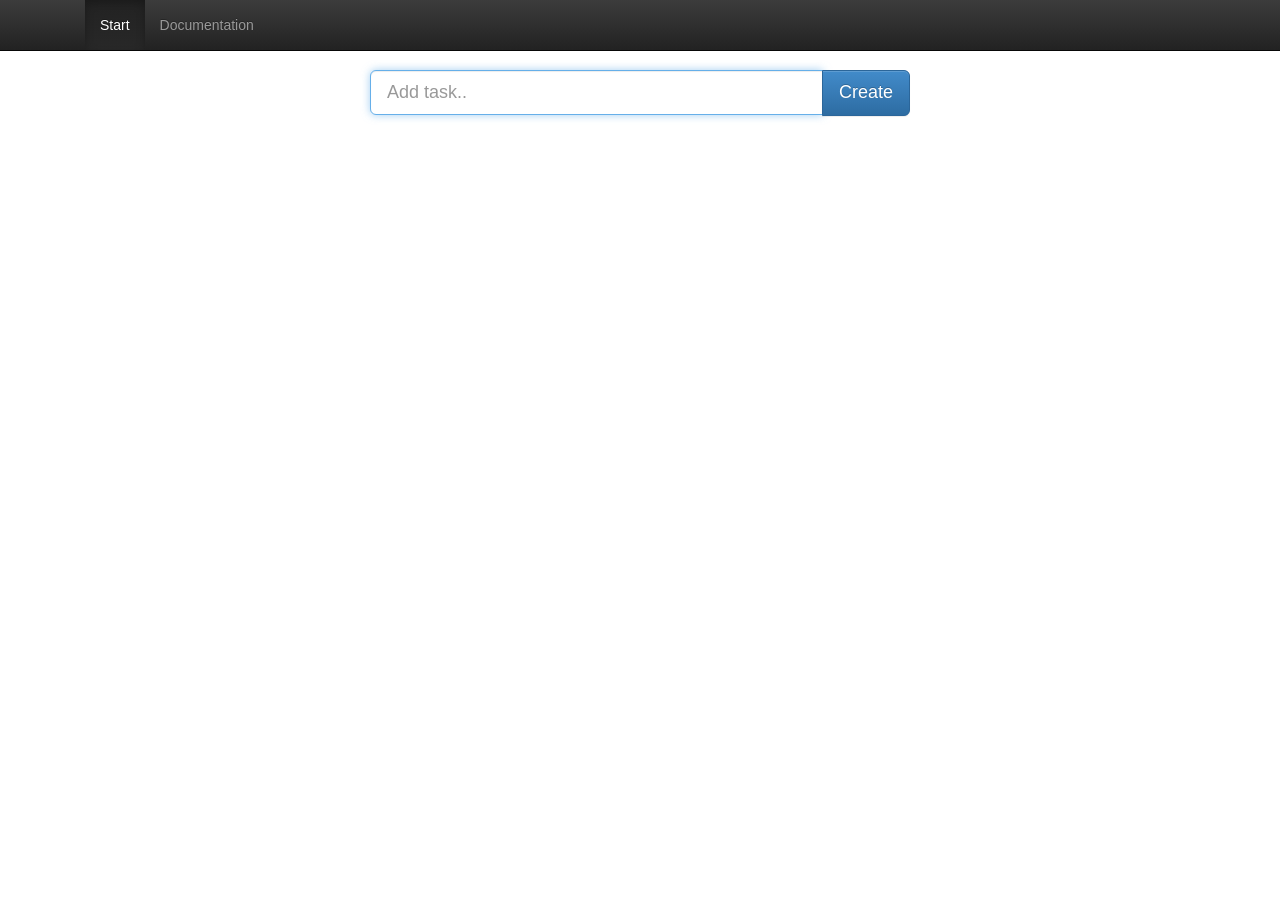
<file: index.html>
<!-- This is my epic index-file, nothing more to say here -->

<!DOCTYPE html>
<html>
  <head>
    <meta charset="utf-8">
    <meta http-equiv="X-UA-Compatible" content="IE=edge,chrome=1">
    <title>RIA-Utveckling med JavaScript</title>
    <meta name="description" content="">
    <meta name="viewport" content="width=device-width">
    <link rel="stylesheet" href="style/css/bootstrap.min.css"></link>
    <link rel="stylesheet" href="style/css/bootstrap-theme.min.css"></link>
    <link rel="stylesheet" href="style/css/style.css"></link>
    <link href='http://fonts.googleapis.com/css?family=Days+One' rel='stylesheet' type='text/css'>


  </head>

  <body>
    <div class="main container clearfix">
    
    </div>
    <!-- getting requre.js and setting my main.js as the main js-file that will start as soon as the page is loaded -->
    <script data-main="main" type="text/javascript" src="scripts/libs/require/require.js"></script>
  </body>
</html>
</file>
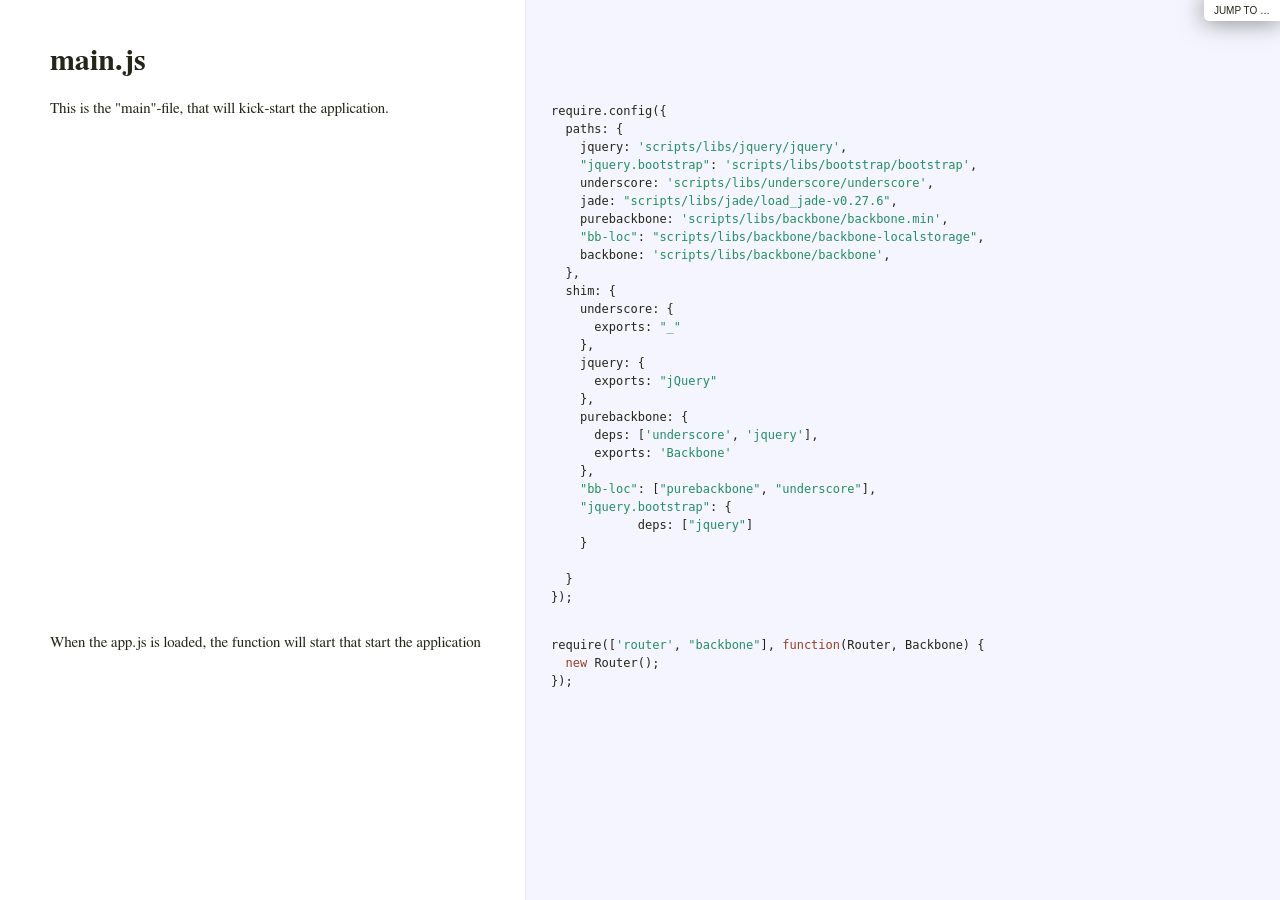
<file: docs.html>
<!DOCTYPE html>
<html>
<head>
<meta charset="utf-8">
<!-- This HTML page renders the documentation for [Brocco](?brocco.js) and
     also serves as an example of how to create dynamic documentation
     using it. -->
<link rel="stylesheet" href="scripts/libs/brocco/docco.css">
<title></title>
</head>
<body>
<div id="container">
  <div id="background"></div>
  <div id="jump_to">
    Jump To &hellip;
    <div id="jump_wrapper">
      <div id="jump_page">
        <!-- These are links for the pages that will
             be documented. <code>[jump-to.js](?jump-to.js)</code>
             automatically turns them into real links on page load. -->
        <a class="source">main.js</a>
        <a class="source">app.js</a>
        <a class="source">router.js</a>
        <a class="source">index.html</a>
      </div>
  </div>
</div>
</div>
<script src="scripts/libs/showdown.js"></script>
<script src="scripts/libs/codemirror/codemirror.js"></script>
<script src="scripts/libs/codemirror/codemirror-javascript-mode.js"></script>
<script src="scripts/libs/codemirror/codemirror-xml-mode.js"></script>
<script src="scripts/libs/codemirror/codemirror-css-mode.js"></script>
<script src="scripts/libs/codemirror/codemirror-htmlmixed-mode.js"></script>
<script src="scripts/libs/brocco/brocco.js"></script>
<script src="scripts/libs/brocco/html-and-css.js"></script>
<script src="scripts/libs/brocco/jump-to.js"></script>
</body>
</html>
</file>
<file: style/css/style.css>
body {
   padding-top: 70px!important;
}
.setCenter{
	text-align: center!important; /* center checkbox horizontally */
    vertical-align: middle!important; /* center checkbox vertically */
}
.margin-Right{
	margin-right: 5%;
	margin-left: 2%;
}
a { display:block; /* Pre-existing code */ }
button.center {

float: none;
display: table;
margin: 0 auto;

}
.overLine{
	border-top: solid 3px #666;
}
input.center{
	-webkit-transform: scale(1.8,1.8);
	-moz-transform: scale(1.8,1.8);
	-o-transform: scale(1.8,1.8);
}
#TaskInput{
	margin-bottom: 2%;
}
.centerTable{
	display: table-cell;
	vertical-align: middle;
}
.maxWidth{
	width: 100%;
	height: 100%;
}
td h3{
	margin-bottom: 4%;
}
.text-completed{
	text-decoration: line-through;
}
.hideButton{
	visibility: hidden;
}
#edit-task-input{
	text-align: left!important;
}
.input-group{
	width: 100%;
}

.btn-dead,
.btn-dead:hover {
  text-shadow: 0 -1px 0 rgba(0, 0, 0, 0.25);
  color: #ffffff;
}
.btn-dead {
  background-color: #454545;
  background-image: -moz-linear-gradient(top, #454545, #262626);
  background-image: -ms-linear-gradient(top, #454545, #262626);
  background-image: -webkit-gradient(linear, 0 0, 0 100%, from(#454545), to(#262626));
  background-image: -webkit-linear-gradient(top, #454545, #262626);
  background-image: -o-linear-gradient(top, #454545, #262626);
  background-image: linear-gradient(top, #454545, #262626);
  background-repeat: repeat-x;
  filter: progid:DXImageTransform.Microsoft.gradient(startColorstr='#454545', endColorstr='#262626', GradientType=0);
  border-color: #262626 #262626 #802420;
  border-color: rgba(0, 0, 0, 0.1) rgba(0, 0, 0, 0.1) rgba(0, 0, 0, 0.25);
  filter: progid:DXImageTransform.Microsoft.gradient(enabled = false);
}
.btn-dead:hover,
.btn-dead:active,
.btn-dead.active,
.btn-dead.disabled,
.btn-dead[disabled] {
  background-color: #262626;
}
.btn-dead:active, .btn-dead.active {
  background-color: #262626 \9;
}
</file>
<file: scripts/libs/brocco/docco.css>
/*--------------------- Layout and Typography ----------------------------*/
body {
  font-family: 'Palatino Linotype', 'Book Antiqua', Palatino, FreeSerif, serif;
  font-size: 15px;
  line-height: 22px;
  color: #252519;
  margin: 0; padding: 0;
}
a {
  color: #261a3b;
}
  a:visited {
    color: #261a3b;
  }
p {
  margin: 0 0 15px 0;
}
h1, h2, h3, h4, h5, h6 {
  margin: 0px 0 15px 0;
}
  h1 {
    margin-top: 40px;
  }
hr {
    border: 0 none;
    border-top: 1px solid #e5e5ee;
    height: 1px;
    margin: 20px 0;
}
#container {
  position: relative;
}
#background {
  position: fixed;
  top: 0; left: 525px; right: 0; bottom: 0;
  background: #f5f5ff;
  border-left: 1px solid #e5e5ee;
  z-index: -1;
}
#jump_to, #jump_page {
  background: white;
  -webkit-box-shadow: 0 0 25px #777; -moz-box-shadow: 0 0 25px #777;
  -webkit-border-bottom-left-radius: 5px; -moz-border-radius-bottomleft: 5px;
  font: 10px Arial;
  text-transform: uppercase;
  cursor: pointer;
  text-align: right;
}
#jump_to, #jump_wrapper {
  position: fixed;
  right: 0; top: 0;
  padding: 5px 10px;
}
  #jump_wrapper {
    padding: 0;
    display: none;
  }
    #jump_to:hover #jump_wrapper {
      display: block;
    }
    #jump_page {
      padding: 5px 0 3px;
      margin: 0 0 25px 25px;
    }
      #jump_page .source {
        display: block;
        padding: 5px 10px;
        text-decoration: none;
        border-top: 1px solid #eee;
      }
        #jump_page .source:hover {
          background: #f5f5ff;
        }
        #jump_page .source:first-child {
        }
table td {
  border: 0;
  outline: 0;
}
  td.docs, th.docs {
    max-width: 450px;
    min-width: 450px;
    min-height: 5px;
    padding: 10px 25px 1px 50px;
    overflow-x: hidden;
    vertical-align: top;
    text-align: left;
  }
    .docs pre {
      margin: 15px 0 15px;
      padding-left: 15px;
    }
    .docs p tt, .docs p code {
      background: #f8f8ff;
      border: 1px solid #dedede;
      font-size: 12px;
      padding: 0 0.2em;
    }
    .pilwrap {
      position: relative;
    }
      .pilcrow {
        font: 12px Arial;
        text-decoration: none;
        color: #454545;
        position: absolute;
        top: 3px; left: -20px;
        padding: 1px 2px;
        opacity: 0;
        -webkit-transition: opacity 0.2s linear;
      }
        td.docs:hover .pilcrow {
          opacity: 1;
        }
  td.code, th.code {
    padding: 14px 15px 16px 25px;
    width: 100%;
    vertical-align: top;
    background: #f5f5ff;
    border-left: 1px solid #e5e5ee;
  }
    pre, tt, code {
      font-size: 12px; line-height: 18px;
      font-family: Menlo, Monaco, Consolas, "Lucida Console", monospace;
      margin: 0; padding: 0;
    }


/*---------------------- Syntax Highlighting -----------------------------*/
td.linenos { background-color: #f0f0f0; padding-right: 10px; }
span.lineno { background-color: #f0f0f0; padding: 0 5px 0 5px; }
body .hll { background-color: #ffffcc }
body .c { color: #408080; font-style: italic }  /* Comment */
body .err { border: 1px solid #FF0000 }         /* Error */
body .k { color: #954121 }                      /* Keyword */
body .o { color: #666666 }                      /* Operator */
body .cm { color: #408080; font-style: italic } /* Comment.Multiline */
body .cp { color: #BC7A00 }                     /* Comment.Preproc */
body .c1 { color: #408080; font-style: italic } /* Comment.Single */
body .cs { color: #408080; font-style: italic } /* Comment.Special */
body .gd { color: #A00000 }                     /* Generic.Deleted */
body .ge { font-style: italic }                 /* Generic.Emph */
body .gr { color: #FF0000 }                     /* Generic.Error */
body .gh { color: #000080; font-weight: bold }  /* Generic.Heading */
body .gi { color: #00A000 }                     /* Generic.Inserted */
body .go { color: #808080 }                     /* Generic.Output */
body .gp { color: #000080; font-weight: bold }  /* Generic.Prompt */
body .gs { font-weight: bold }                  /* Generic.Strong */
body .gu { color: #800080; font-weight: bold }  /* Generic.Subheading */
body .gt { color: #0040D0 }                     /* Generic.Traceback */
body .kc { color: #954121 }                     /* Keyword.Constant */
body .kd { color: #954121; font-weight: bold }  /* Keyword.Declaration */
body .kn { color: #954121; font-weight: bold }  /* Keyword.Namespace */
body .kp { color: #954121 }                     /* Keyword.Pseudo */
body .kr { color: #954121; font-weight: bold }  /* Keyword.Reserved */
body .kt { color: #B00040 }                     /* Keyword.Type */
body .m { color: #666666 }                      /* Literal.Number */
body .s { color: #219161 }                      /* Literal.String */
body .na { color: #7D9029 }                     /* Name.Attribute */
body .nb { color: #954121 }                     /* Name.Builtin */
body .nc { color: #0000FF; font-weight: bold }  /* Name.Class */
body .no { color: #880000 }                     /* Name.Constant */
body .nd { color: #AA22FF }                     /* Name.Decorator */
body .ni { color: #999999; font-weight: bold }  /* Name.Entity */
body .ne { color: #D2413A; font-weight: bold }  /* Name.Exception */
body .nf { color: #0000FF }                     /* Name.Function */
body .nl { color: #A0A000 }                     /* Name.Label */
body .nn { color: #0000FF; font-weight: bold }  /* Name.Namespace */
body .nt { color: #954121; font-weight: bold }  /* Name.Tag */
body .nv { color: #19469D }                     /* Name.Variable */
body .ow { color: #AA22FF; font-weight: bold }  /* Operator.Word */
body .w { color: #bbbbbb }                      /* Text.Whitespace */
body .mf { color: #666666 }                     /* Literal.Number.Float */
body .mh { color: #666666 }                     /* Literal.Number.Hex */
body .mi { color: #666666 }                     /* Literal.Number.Integer */
body .mo { color: #666666 }                     /* Literal.Number.Oct */
body .sb { color: #219161 }                     /* Literal.String.Backtick */
body .sc { color: #219161 }                     /* Literal.String.Char */
body .sd { color: #219161; font-style: italic } /* Literal.String.Doc */
body .s2 { color: #219161 }                     /* Literal.String.Double */
body .se { color: #BB6622; font-weight: bold }  /* Literal.String.Escape */
body .sh { color: #219161 }                     /* Literal.String.Heredoc */
body .si { color: #BB6688; font-weight: bold }  /* Literal.String.Interpol */
body .sx { color: #954121 }                     /* Literal.String.Other */
body .sr { color: #BB6688 }                     /* Literal.String.Regex */
body .s1 { color: #219161 }                     /* Literal.String.Single */
body .ss { color: #19469D }                     /* Literal.String.Symbol */
body .bp { color: #954121 }                     /* Name.Builtin.Pseudo */
body .vc { color: #19469D }                     /* Name.Variable.Class */
body .vg { color: #19469D }                     /* Name.Variable.Global */
body .vi { color: #19469D }                     /* Name.Variable.Instance */
body .il { color: #666666 }                     /* Literal.Number.Integer.Long */
</file>
